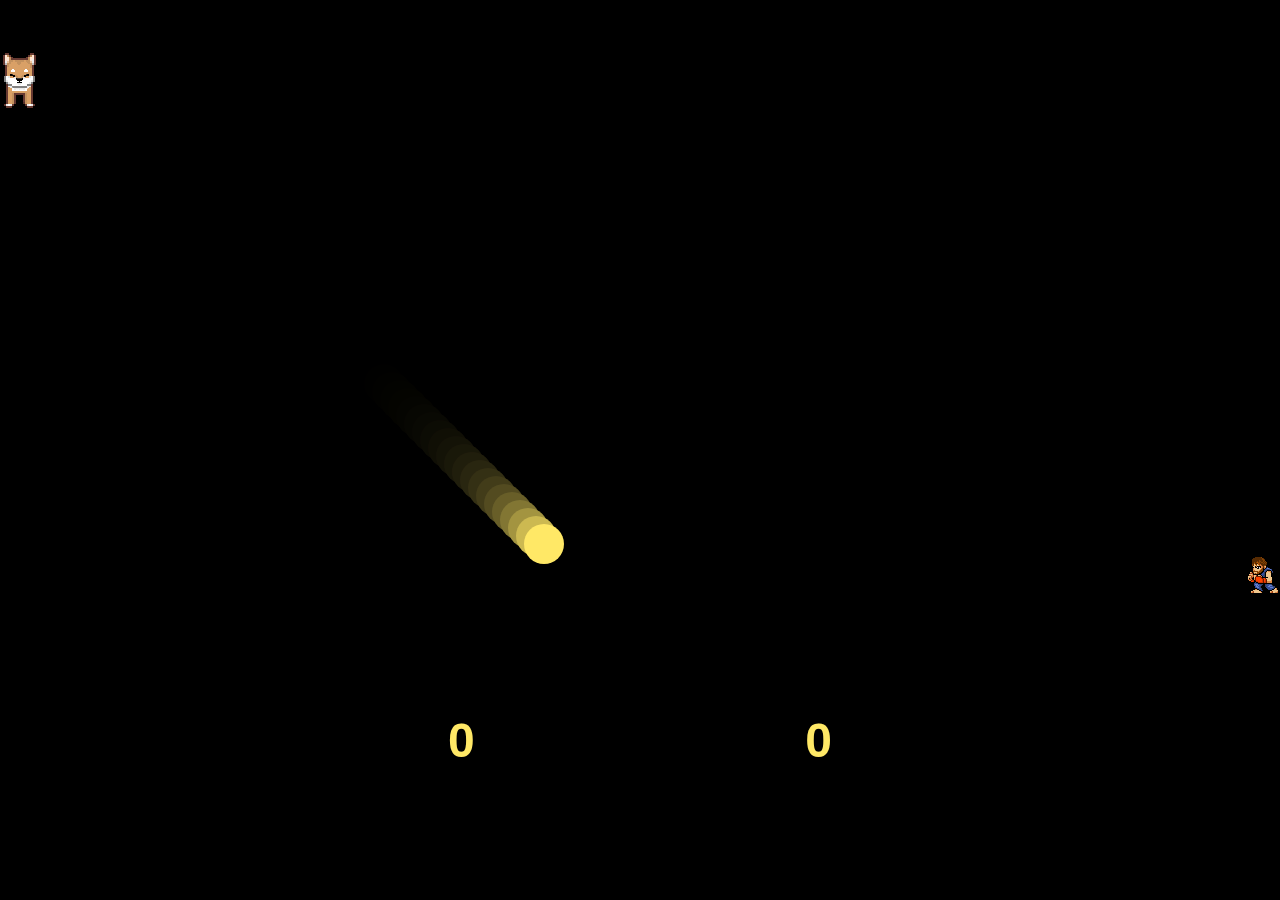
<file: index.html>
<!DOCTYPE html>
<html lang="en">

<head>
    <meta charset="UTF-8">
    <meta name="viewport" content="width=device-width, initial-scale=1.0">
    <title>Ping Pong Game</title>
    <link rel="stylesheet" href="style.css">
</head>

<body>
    <canvas></canvas>
    <h1 id="player1score">0</h1>
    <h1 id="player2score">0</h1>
    <script src="script.js"></script>
</body>

</html>
</file>
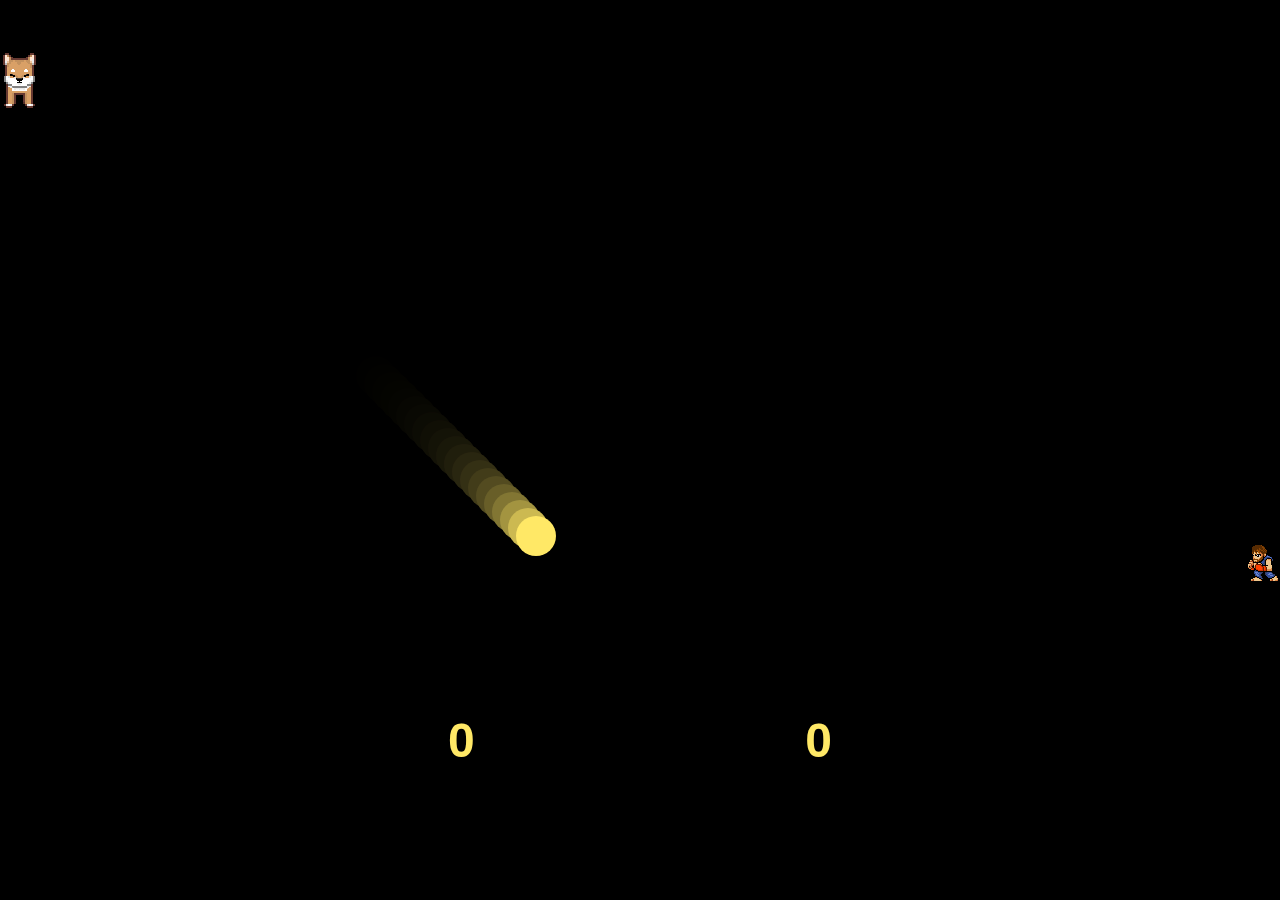
<file: home.html>
<!DOCTYPE html>
<html lang="en">

<head>
    <meta charset="UTF-8">
    <meta name="viewport" content="width=device-width, initial-scale=1.0">
    <title>Ping Pong Game</title>
    <link rel="stylesheet" href="style.css">
</head>

<body>
    <canvas></canvas>
    <h1 id="player1score">0</h1>
    <h1 id="player2score">0</h1>
    <script src="script.js"></script>
</body>

</html>
</file>
<file: style.css>
html, body {
    height: 100%;
    margin: 0;
  }

  body {
    background: black;
    display: flex;
    align-items: center;
    justify-content: center;
    overflow: hidden;
  }
  h1{
    color: #ffe866;
    font-size: 3rem;
    font-family: sans-serif;
    position: absolute;
    bottom: 100px;
  }
  

  #player1score {
    left:35%;
  }
  #player2score {
    right:35%;
  }
</file>
